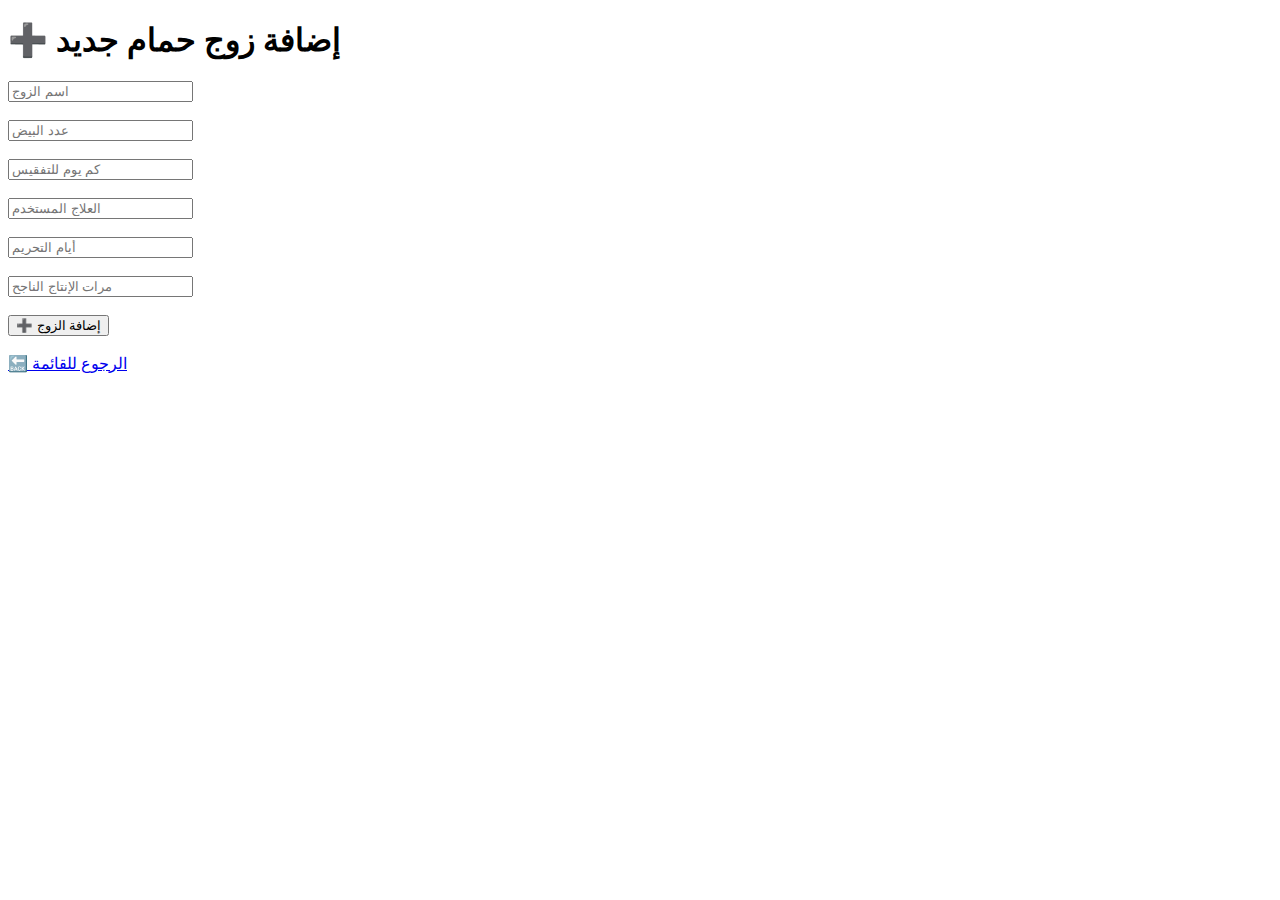
<file: add.html>
<!DOCTYPE html>
<html lang="en">
<head>
    <meta charset="UTF-8">
    <title>إضافة زوج جديد</title>
</head>
<body>
    <h1>➕ إضافة زوج حمام جديد</h1>
    <form method="post">
        <input type="text" name="pair_name" placeholder="اسم الزوج" required><br><br>
        <input type="number" name="egg_count" placeholder="عدد البيض" required><br><br>
        <input type="number" name="hatch_days" placeholder="كم يوم للتفقيس" required><br><br>
        <input type="text" name="treatment" placeholder="العلاج المستخدم" required><br><br>
        <input type="number" name="withdrawal_days" placeholder="أيام التحريم" required><br><br>
        <input type="number" name="successful_breeds" placeholder="مرات الإنتاج الناجح" required><br><br>
        <button type="submit">➕ إضافة الزوج</button>
    </form>
    <br>
    <a href="/">🔙 الرجوع للقائمة</a>
</body>
</html>
</file>
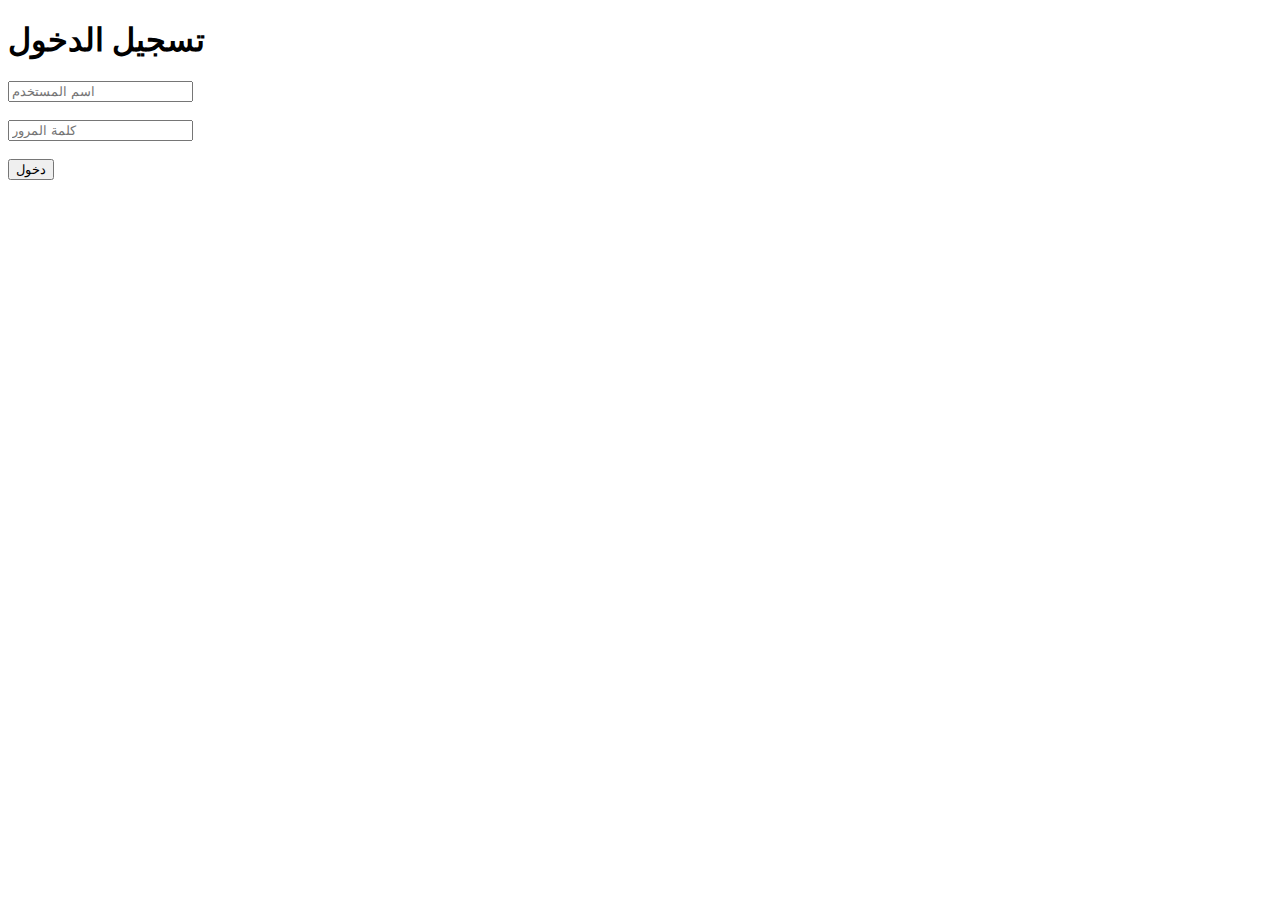
<file: login.html>
<!DOCTYPE html>
<html lang="en">
<head>
    <meta charset="UTF-8">
    <title>Login</title>
</head>
<body>
    <h1>تسجيل الدخول</h1>
    <form method="post">
        <input type="text" name="username" placeholder="اسم المستخدم" required><br><br>
        <input type="password" name="password" placeholder="كلمة المرور" required><br><br>
        <button type="submit">دخول</button>
    </form>
</body>
</html>
</file>
